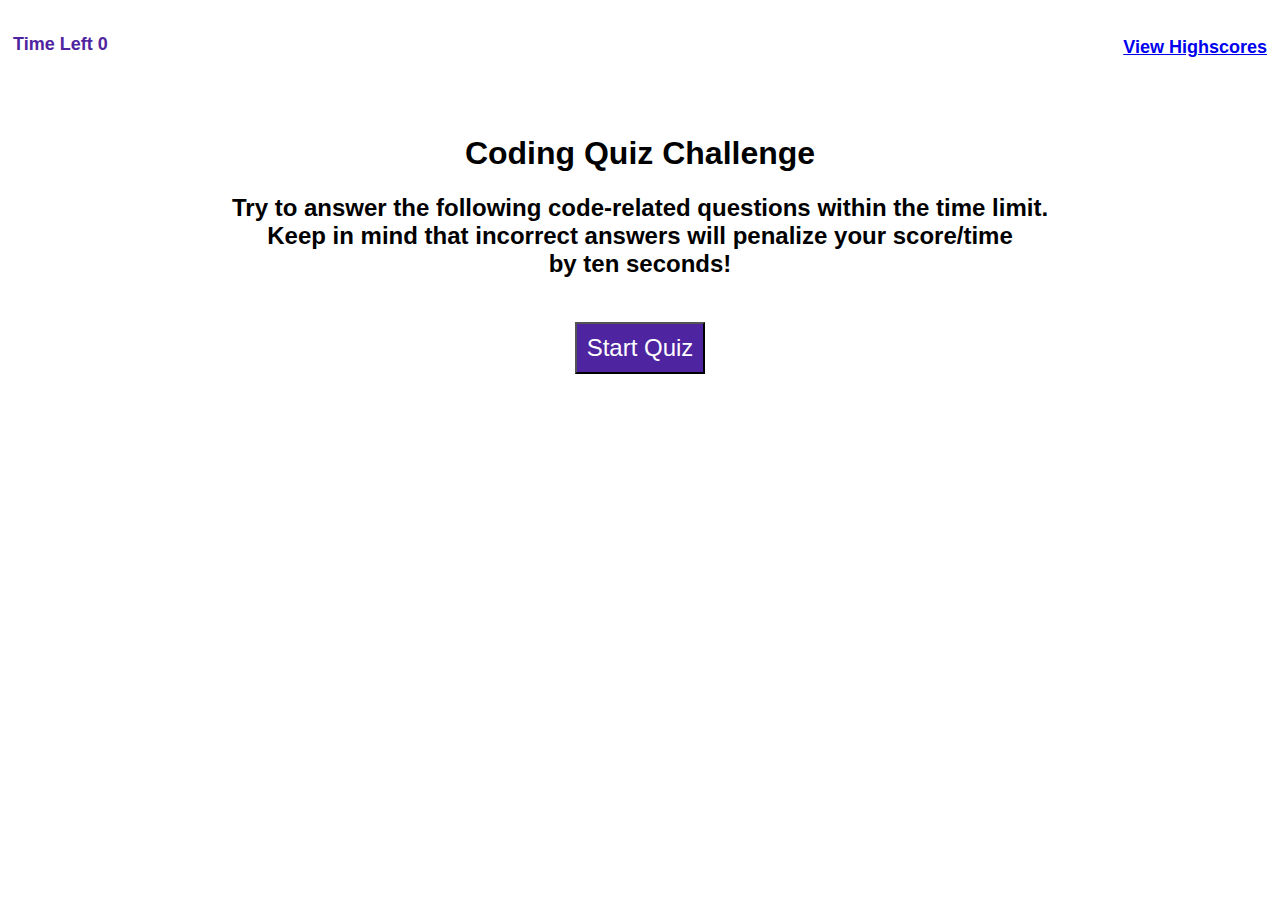
<file: index.html>
<!DOCTYPE html>
<html lang="en">

<head>
  <meta charset="UTF-8">
  <meta name="viewport" content="width=device-width, initial-scale=1.0">
  <meta http-equiv="X-UA-Compatible" content="ie=edge">
  <title>Coding Quiz Counter</title>
  <link rel="stylesheet" href="./style.css">
</head>

<body>
  <header>
    <h4 class="page-title"><a href="score.html">View Highscores</a></h1>
      <h4 class="timer">Time Left <span id="time">0</span></h4>
  </header>

  <div class="wrapper">
    <div class="container">
      <div class="contents">
        <h1>Coding Quiz Challenge</h1>
        <h2>Try to answer the following code-related questions within the time limit.<br>
          Keep in mind that incorrect answers will penalize your score/time<br>
          by ten seconds!</h2>
        <button id="start">Start Quiz</button>
      </div>
    </div>
  </div>

  <div id="questions" class="hide">
    <h2 id="question-title"></h2>
    <div id="choices" class="choices"></div>
  </div>

  <div id="end-screen" class="hide">
    <h2>The Quiz iz Completed</h2>
    <p>Final Score: <span id="final-score"></span>.</p>
    <p>
      Enter initials: <input type="text" id="initials" max="3" />
      <button id="submit">Submit</button>
    </p>
  </div>

  <div id="return" class="return"></div>
  </div>

  <script src="./script.js"></script>
  <script src="./questions.js"></script>

</body>

</html>
</file>
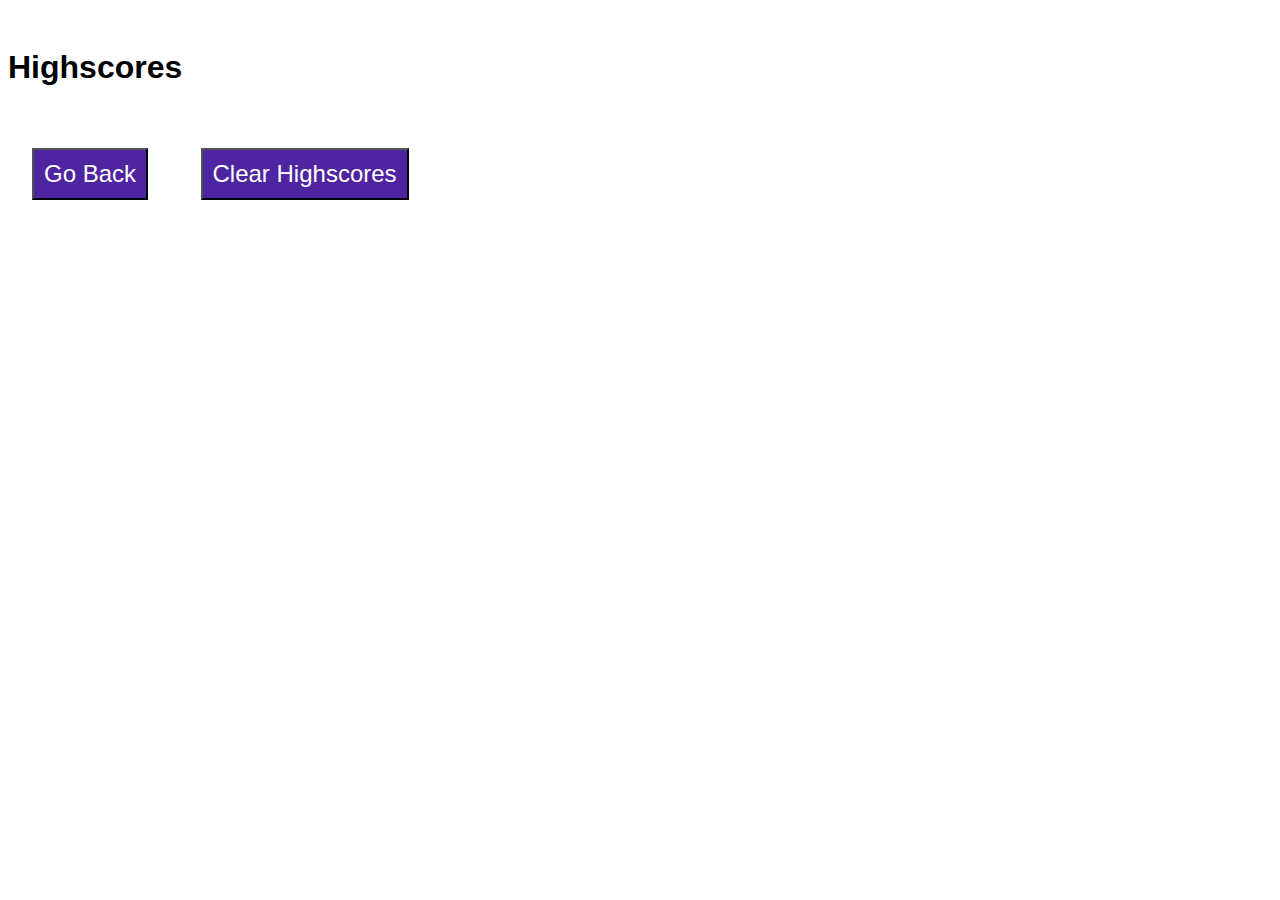
<file: score.html>
<!DOCTYPE html>
<html lang="en">

<head>
    <meta charset="UTF-8" />
    <meta name="viewport" content="width=device-width, initial-scale=1.0" />
    <meta http-equiv="X-UA-Compatible" content="ie=edge" />
    <title>Highscores</title>

    <link rel="stylesheet" href="./style.css" />
    <link href="https://fonts.googleapis.com/css2?family=Open+Sans:wght@600&display=swap" rel="stylesheet">
</head>

<body>
    <div class="wrapper">
        <h1>Highscores</h1>
        <ol id="highscores"></ol>

        <a href="index.html"><button>Go Back</button></a>
        <button id="clear">Clear Highscores</button>
    </div>

    <script src="./score.js"></script>
</body>

</html>
</file>
<file: style.css>
* {
  box-sizing: border-box;
}

:root {
    --primary: #0000;
    --secondary: #4f24a0;
}


body {
  background-color: #ffffff;
  margin: 0
  padding: 0;
  display: flex;
  flex-direction: column;
  font-family: Verdana, Geneva, Tahoma, sans-serif;
}


header {
  padding: 5px 5px;
  border-bottom: 5px solid #0000;
} 


.page-title {
  margin-right: 0px;
  flex: auto;
  flex-direction: row;
  text-align: right;
  font-size: 18px;
  font-weight: 700;
  color: var(--secondary);
  
}

.timer {
  flex-direction: row;
  margin-left: 0px;
  margin-top: -48px;
  flex: auto;
  text-align: left;
  font-size: 18px; 
  font-weight: 700;
  color: var(--secondary);
  
}

button {
  flex: auto;
  flex-direction: column;
  padding: 10px;
  margin: 24px;
  cursor: pointer;
  font-size: 24px;
  background-color: var(--secondary);
  color: white;
}

.hide {
  display: none;
}


.wrapper {
  padding-top: 20px;
}

.contents {
  flex: content;
  text-align: center;
  flex-direction: column;
  padding: 5px 5px 10px 5px;
}

.choices button {
  display: block;
}

input[type="text"] {
  font-size: 100%;
}

ol {
  padding-left: 0px;
  max-height: 400px;
  overflow: auto;
}

li {
  padding: 5px;
  list-style: decimal inside none;
}

.return-value {
  font-size: 120%;
  margin-top: 20px;
  padding-top: 10px;
  color: var(--primary);
}
</file>
